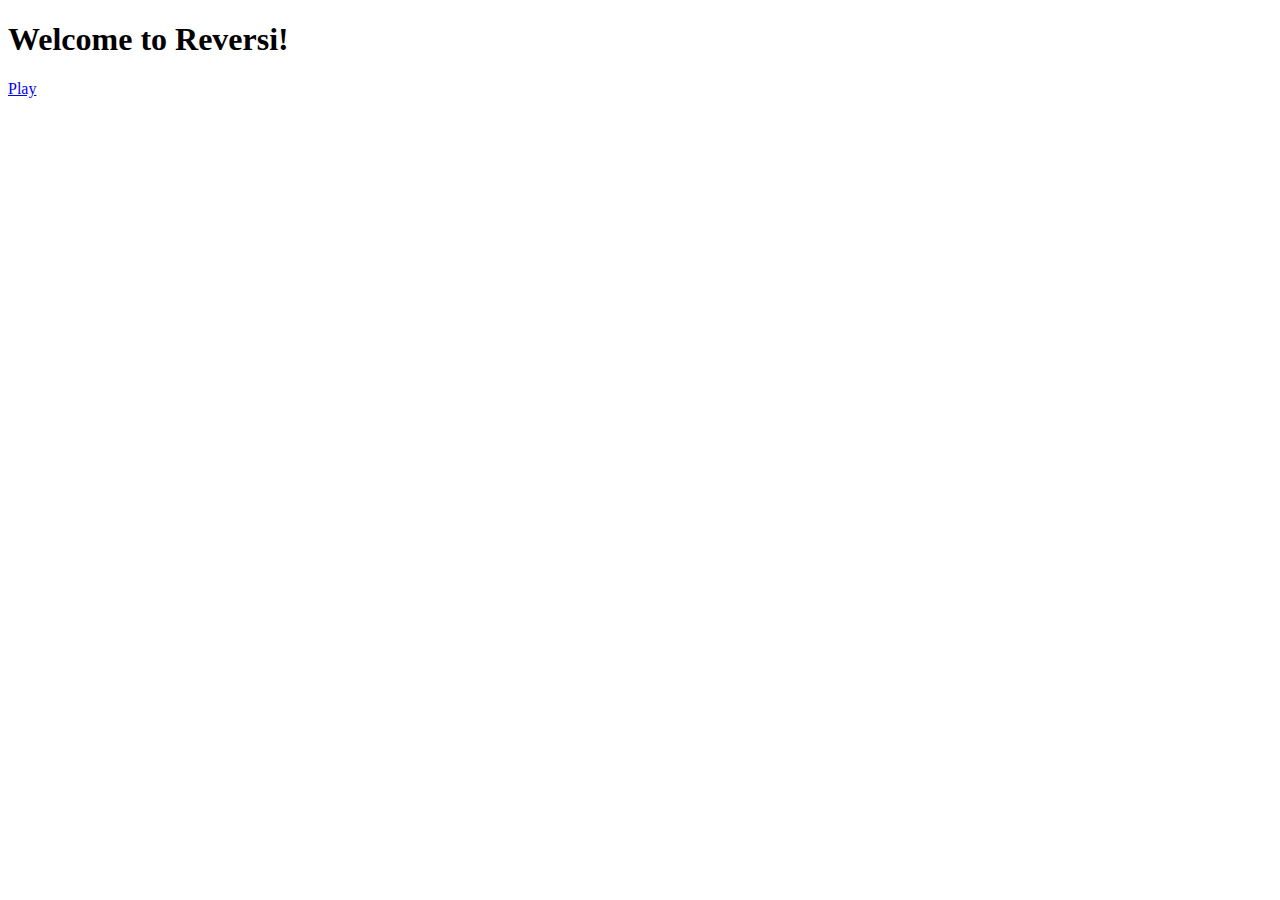
<file: game/templates/game/index.html>
<!-- game/templates/game/index.html -->
<!DOCTYPE html>
<html lang="en">
<head>
    <meta charset="UTF-8">
    <meta name="viewport" content="width=device-width, initial-scale=1.0">
    <title>Reversi Game</title>
</head>
<body>
    <h1>Welcome to Reversi!</h1>
    <a href="{% url 'game_room' 'default' %}">Play</a>
</body>
</html>
</file>
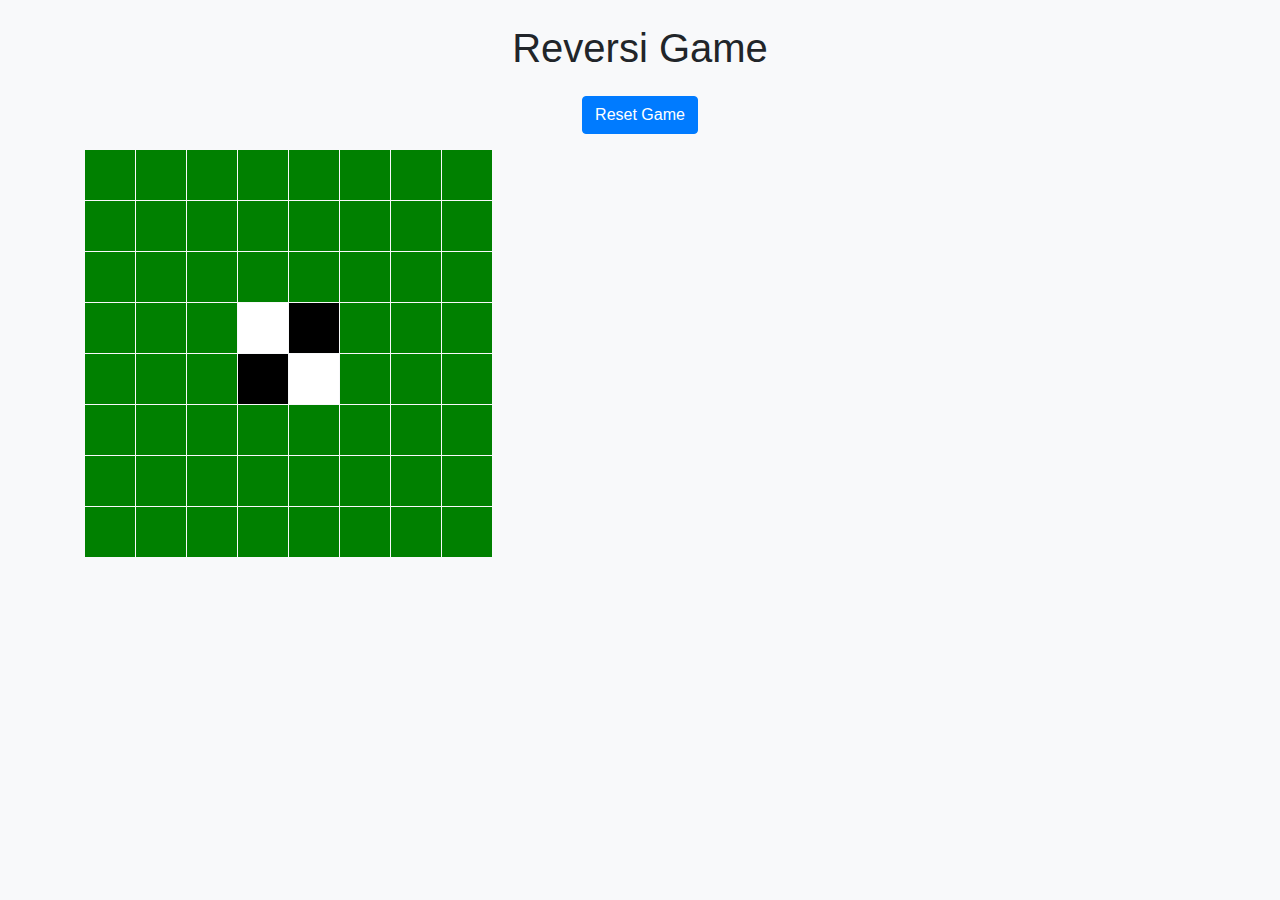
<file: reversi/templates/reversi/reversi.html>
<!DOCTYPE html>
<html lang="en">
<head>
    <meta charset="UTF-8">
    <meta name="viewport" content="width=device-width, initial-scale=1.0">
    <title>Reversi Game</title>
    <!-- Bootstrap CSS -->
    <link href="https://stackpath.bootstrapcdn.com/bootstrap/4.5.2/css/bootstrap.min.css" rel="stylesheet">
    <style>
        /* Custom styles for the board and cells */
        .board {
            display: grid;
            grid-template-columns: repeat(8, 50px);
            gap: 1px;
            margin: 0 auto; /* Center the board */
        }
        .cell {
            width: 50px;
            height: 50px;
            background-color: green;
            cursor: pointer;
            display: flex;
            justify-content: center;
            align-items: center;
        }
        .black { background-color: black; }
        .white { background-color: white; }
    </style>
</head>
<body class="bg-light">
    <div class="container text-center">
        <h1 class="my-4">Reversi Game</h1>
        <button class="btn btn-primary mb-3" onclick="resetGame()">Reset Game</button>
        <div id="board" class="board"></div>
    </div>
    <!-- Bootstrap JS (optional) -->
    <script src="https://code.jquery.com/jquery-3.5.1.slim.min.js"></script>
    <script src="https://cdn.jsdelivr.net/npm/@popperjs/core@2.5.2/dist/umd/popper.min.js"></script>
    <script src="https://stackpath.bootstrapcdn.com/bootstrap/4.5.2/js/bootstrap.min.js"></script>
    <script>
        // JavaScript for game logic
        let board = Array(8).fill(null).map(() => Array(8).fill(null));
        let currentPlayer = 'black';

        function setupBoard() {
            const boardDiv = document.getElementById('board');
            boardDiv.innerHTML = '';

            // Create cells and initial pieces
            for (let row = 0; row < 8; row++) {
                for (let col = 0; col < 8; col++) {
                    const cell = document.createElement('div');
                    cell.classList.add('cell');
                    cell.dataset.row = row;
                    cell.dataset.col = col;

                    // Place initial pieces
                    if ((row === 3 && col === 3) || (row === 4 && col === 4)) {
                        cell.classList.add('white');
                        board[row][col] = 'white';
                    } else if ((row === 3 && col === 4) || (row === 4 && col === 3)) {
                        cell.classList.add('black');
                        board[row][col] = 'black';
                    }

                    cell.onclick = () => placePiece(row, col);
                    boardDiv.appendChild(cell);
                }
            }
            console.log("Board set up with initial pieces:", board);
        }

        function placePiece(row, col) {
            console.log(`Player ${currentPlayer} is trying to place a piece at (${row}, ${col})`);
            if (!board[row][col]) {
                // Logic to check if the move is valid (currently omitted for simplicity)
                board[row][col] = currentPlayer;
                document.querySelector(`[data-row='${row}'][data-col='${col}']`).classList.add(currentPlayer);
                console.log(`Placed ${currentPlayer} at (${row}, ${col})`);

                // Switch player
                currentPlayer = currentPlayer === 'black' ? 'white' : 'black';
                console.log(`Next player: ${currentPlayer}`);
            } else {
                console.log(`Invalid move: Cell at (${row}, ${col}) is already occupied.`);
            }
        }

        function resetGame() {
            console.log("Resetting the game.");
            board = Array(8).fill(null).map(() => Array(8).fill(null));
            setupBoard();
        }

        setupBoard();
    </script>
</body>
</html>
</file>
